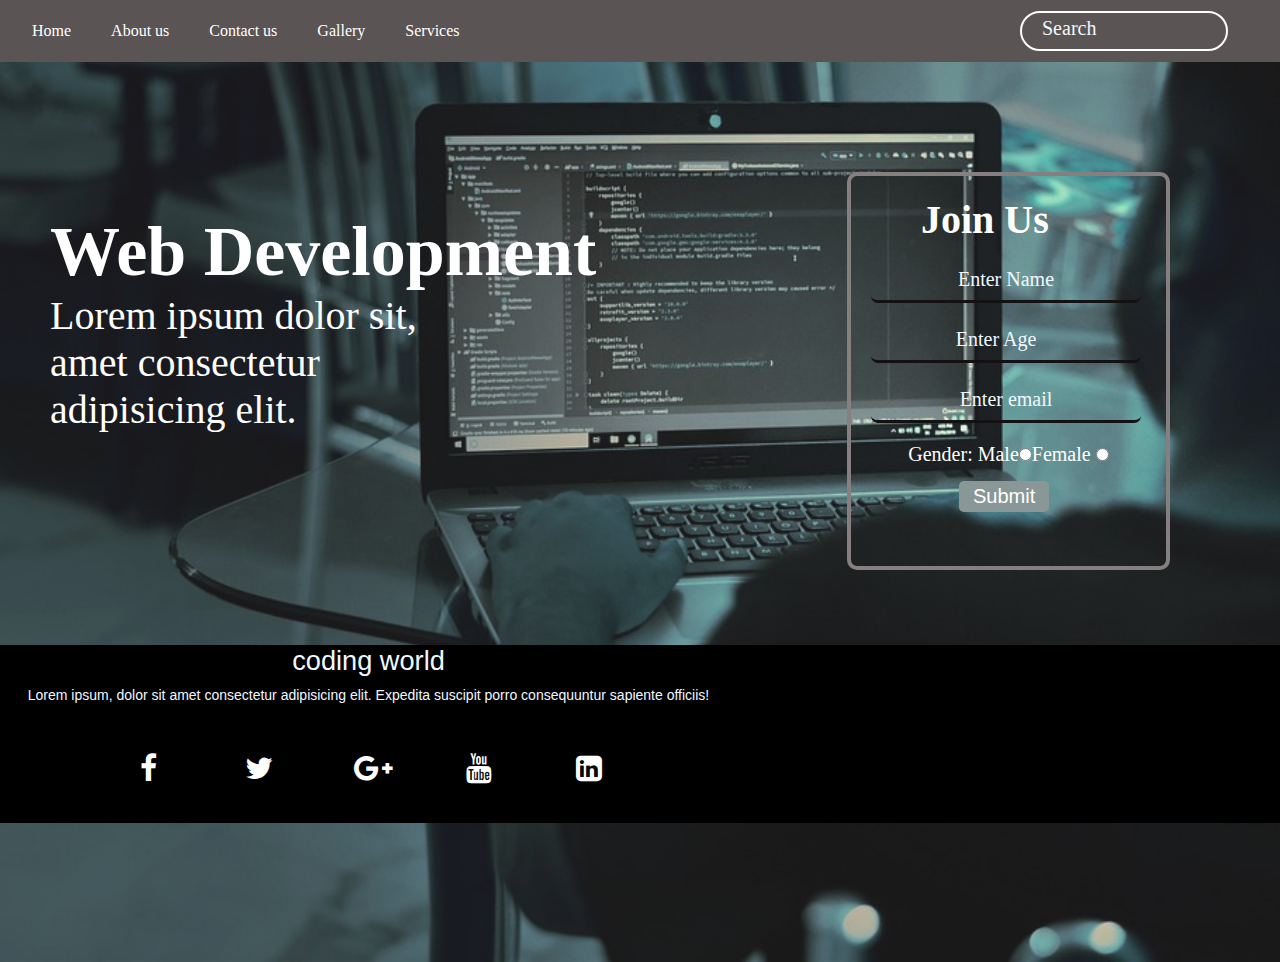
<file: assignment 3/index.html>
<!DOCTYPE html>
<html lang="en">
  <head>
    <meta charset="UTF-8" />
    <meta http-equiv="X-UA-Compatible" content="IE=edge" />
    <meta name="viewport" content="width= , initial-scale=1.0" />
    <title>HTML Website</title>
    <link rel="stylesheet" href="https://cdnjs.cloudflare.com/ajax/libs/font-awesome/4.7.0/css/font-awesome.min.css">
    <style>
      * {
        margin: 0px;
        padding: 0px;
        /* box-sizing: border-box; */
      }
      body {
        background-repeat: no-repeat;
        background-size: cover;
        margin: 0px;
        padding: 0px;
        /* font-family:cursive; */
        color: white;
      }
      #home::before {
        content: "";
        background: url(./img/background.jpg) no-repeat center center/cover;
        position: absolute;
        height: 100%;
        width: 100%;
        z-index: -1;
        opacity: 0.9;
      }
      ul,
      li {
        list-style-type: none;
      }
      ul,
      li,
      a {
        text-decoration: none;
        margin: 10px;
        color: white;
      }
      ul,li,a:hover{
        color: rgb(34, 29, 29);
      }
      nav {
        border:2px solid rgb(90 84 84);
        background-color: rgb(90 84 84);
        position: sticky;
      }
      .navbar {
        display: flex;
      }
      .search {
  padding: 10px 20px; 
  border: 2px solid white;
  float: right;
  font-family: "Caveat", cursive;
  margin-top: 9px;
  margin-right: 50px;
  border-radius: 20px;
  background: transparent;
}

      .form-group input {
  font-size: 15px;
  margin: 20px ;
  text-align: center;
  display: block;
  width: 250px;
  padding: 10px;
  border-radius: 7px;
  font-family: "Caveat", cursive;
  background: transparent;
  color: white;
  border-right: none;
  border-left: none;
  border-top: none;
  border-bottom: 3px solid rgb(19, 17, 17);
}
.form-group input:focus{
    outline: none;
}
::placeholder{
    color: aliceblue;
    font-size: 20px ;
}
      footer {
        background-color: black;
        color: aliceblue;
        height: auto;
        font-family:'Segoe UI', Tahoma, Geneva, Verdana, sans-serif;
        margin-top: 212px;
      }
      .footer-content{
        display: flex;
        align-items: center;
        justify-content: center;
        flex-direction: column;
      }
      .footer-content h3{
        font-size: 1.7rem;
        font-weight: 400;

      }
      .footer-content p{
        margin: 10px auto;
        font-size: 14px;
      }
      .footer-content li a:hover{
        color: rgb(78, 77, 77);
      }
      .fa {
  padding: 20px;
  font-size: 30px;
  width: 30px;
  text-align: center;
  text-decoration: none;
  border-radius: 50%;
}
      .socials{
        display: flex;
      }
      section {
        display: inline-block;
      }
      #frontpara {
        font-size: 40px;
        padding-left: 50px;
        font-family:cursive;
      }
      #main {
        font-size: 70px;
        padding-left: 50px;
        padding-top: 150px;
        font-family:cursive;
      }
      #form-heading{
        font-size: 40px;
        padding-left: 70px;
        padding-top: 20px;
      }
      .gender {
  margin: 10px 5px;
  text-align: center;
  color: white;
  font-size: 20px;
}
.btn {
  margin: 5px 108px;
  background-color: rgb(138 151 151);
    color: white;
  padding: 4px 14px;
  border: none;
  border-radius: 5px;
  font-size: 20px;
  cursor: pointer;
}
.btn:hover{
    color: rgb(48, 46, 46);
    background-color: grey;
}
#form-div{
    border: 4px solid rgb(133 127 127);
    border-radius: 10px;
    width: 315px;
        height: 390px;
        float: right;
        margin: 110px;

}
    </style>
  </head>
  <body>
    <nav>
      <div ><input type="search " placeholder="Search" class="search" /></div>
      <ul class="navbar">
        <li><a href="">Home</a></li>
        <li><a href="./about us .html">About us</a></li>
        <li><a href="./contact us.html">Contact us</a></li>
        <li><a href="./gallery.html">Gallery</a></li>
        <li><a href="./services .html">Services</a></li>
      </ul>
    </nav>

    <section id="home">
      <h1 id="main">Web Development</h1>
      <p id="frontpara">
        Lorem ipsum dolor sit,<br />
        amet consectetur <br />
        adipisicing elit.
      </p>
    </section>
    <div id="form-div"> 
    <form action="#">
      <h1 id="form-heading">Join Us</h1>
      <div>
        <div class="form-group">
          <input type="text" placeholder="Enter Name" />
        </div>
        <div class="form-group">
          <input type="number" placeholder="Enter Age " />
        </div>
        <div class="form-group">
          <input type="email" placeholder="Enter email" />
        </div>
        <div class="gender">
          Gender: Male<input type="radio" name="my gender" />Female
          <input type="radio" name="my gender" />
        </div>
        <div>
        <button class="btn">Submit</button>
        </div>  
    </div>
    </form>
</div>
<footer>
    <div class="footer-content">
        <h3>coding world</h3>
        <p>Lorem ipsum, dolor sit amet consectetur adipisicing elit. Expedita suscipit porro consequuntur sapiente officiis!</p>
        <ul class="socials">
            <li><a href="#" ><i class="fa fa-facebook"></i></a></li>
            <li><a href="#" ><i class="fa fa-twitter"></i></a></li>
            <li><a href="#" ><i class="fa fa-google-plus"></i></a></li>
            <li><a href="#" ><i class="fa fa-youtube"></i></a></li>
            <li><a href="#" ><i class="fa fa-linkedin-square"></i></a></li>
        </ul>
    </div>

</footer>
  </body>
</html>
</file>
